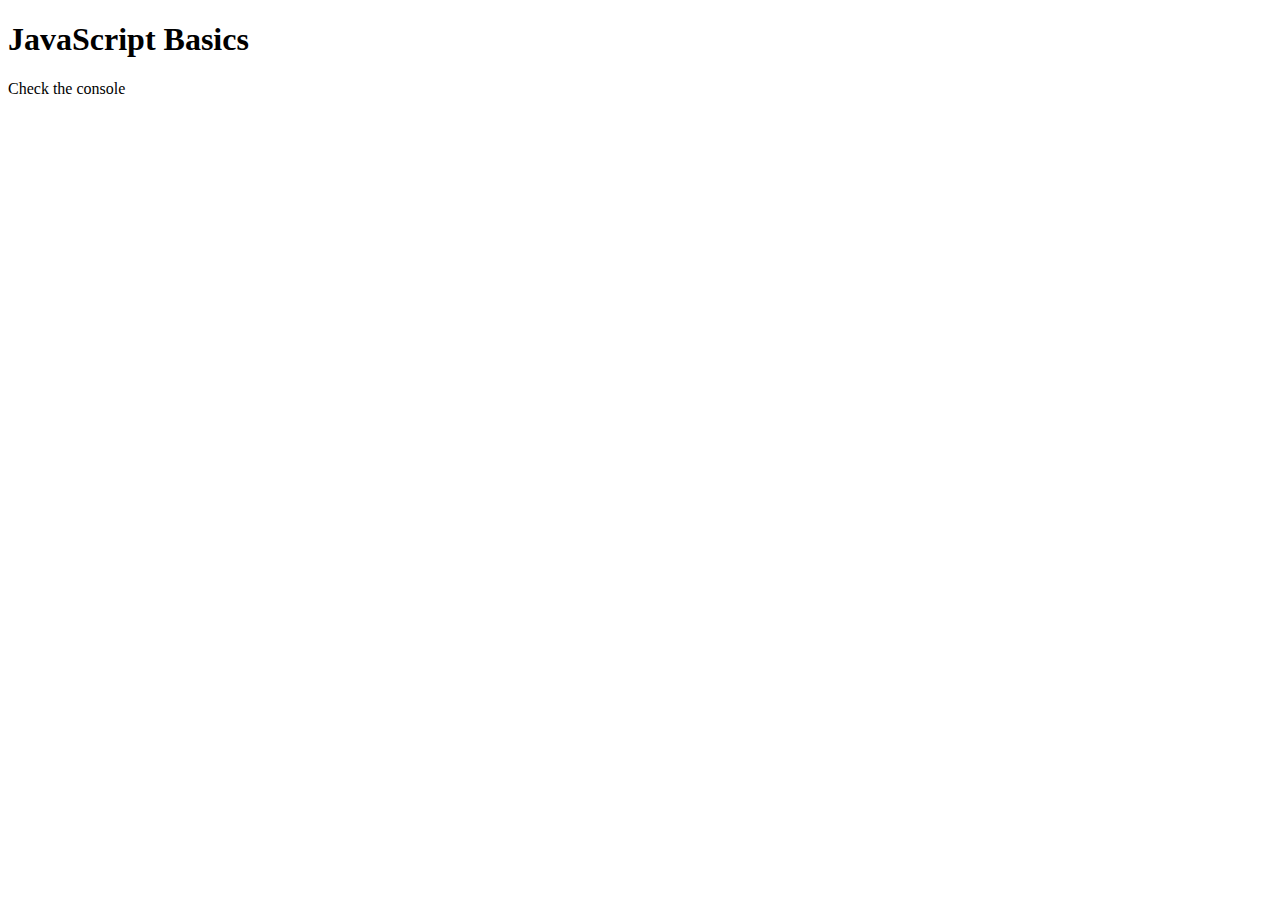
<file: day-1/index.html>
<!DOCTYPE html>
<html lang="en">
<head>
    <meta charset="UTF-8">
    <meta http-equiv="X-UA-Compatible" content="IE=edge">
    <meta name="viewport" content="width=device-width, initial-scale=1.0">
    <title>JavaScript Day 1</title>
    <script src="js/main.js"></script>
</head>
<body>
    <h1>JavaScript Basics</h1>
    <p>Check the console</p>
</body>
</html>
</file>
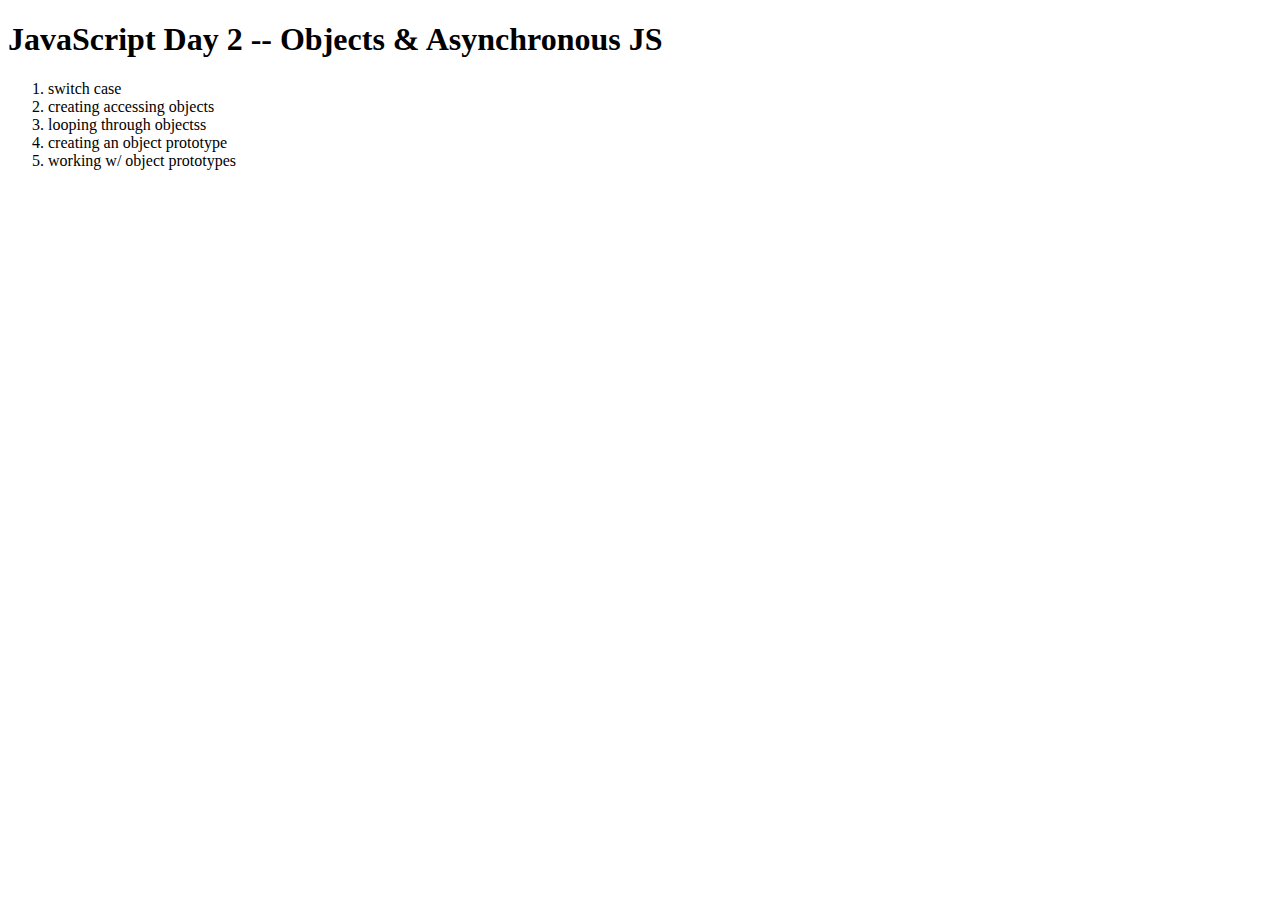
<file: day-2/index.html>
<!DOCTYPE html>
<html lang="en">
<head>
    <meta charset="UTF-8">
    <meta http-equiv="X-UA-Compatible" content="IE=edge">
    <meta name="viewport" content="width=device-width, initial-scale=1.0">
    <title>JS Day 2</title>
    <script src="js/main.js"></script>
</head>
<body>
    <h1> JavaScript Day 2 -- Objects & Asynchronous JS</h1>
    <ol>
        <li>switch case</li>
        <li>creating accessing objects</li>
        <li>looping through objectss</li>
        <li>creating an object prototype</li>
        <li>working w/ object prototypes</li>

    </ol>
</body>
</html>
</file>
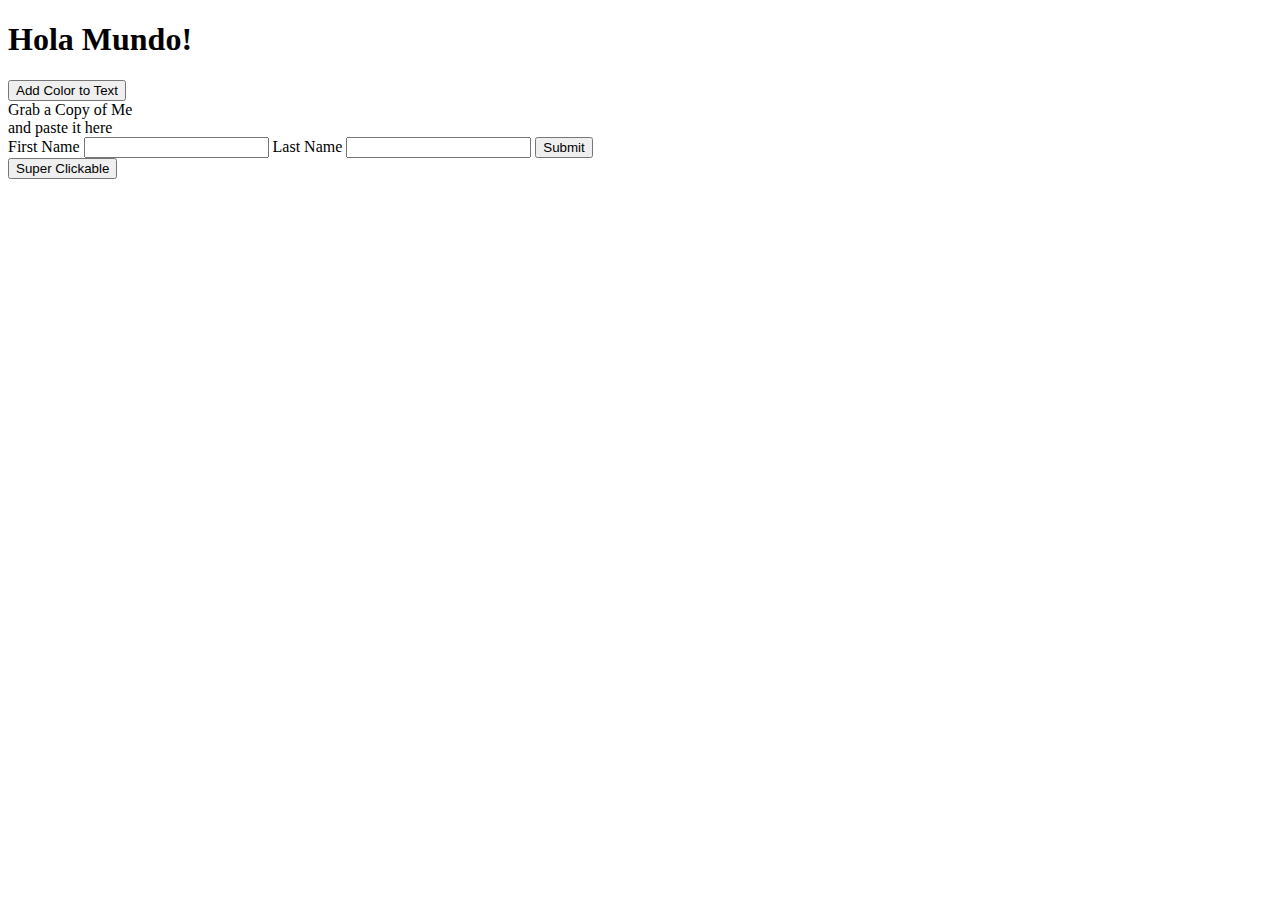
<file: day-3/DOM Stuff/index.html>
<!DOCTYPE html>
<html lang="en">
<head>
    <meta charset="UTF-8">
    <meta http-equiv="X-UA-Compatible" content="IE=edge">
    <meta name="viewport" content="width=device-width, initial-scale=1.0">
    <title>Javascript Not DOM Stuff</title>
    <link rel="stylesheet" href="css/styles.css">
    <script src="js/main.js" defer></script>
</head>
<body>
    <h1 id="test">Hello World</h1>
    <button id="color-button">Add Color to Text</button>

    <!-- copy text example -->
    <div class="source"contenteditable="true">Grab a Copy of Me</div>
    <div class="target"contenteditable="true">and paste it here</div>

    <!-- Using DOM to grab form Data -->
    <form name="testData" id="testDataForm">
        <label for="first-name">First Name</label>
        <input type="text" name='first-name' id="first-name">
        <label for="last-name">Last Name</label>
        <input type="text" name='last-name' id="last-name">

        <button type="submit" id="submitButton">Submit</button>
    </form>

</body>
</html>
</file>
<file: day-3/DOM Stuff/css/styles.css>
.color-changed{
    color: blueviolet;
}
</file>
